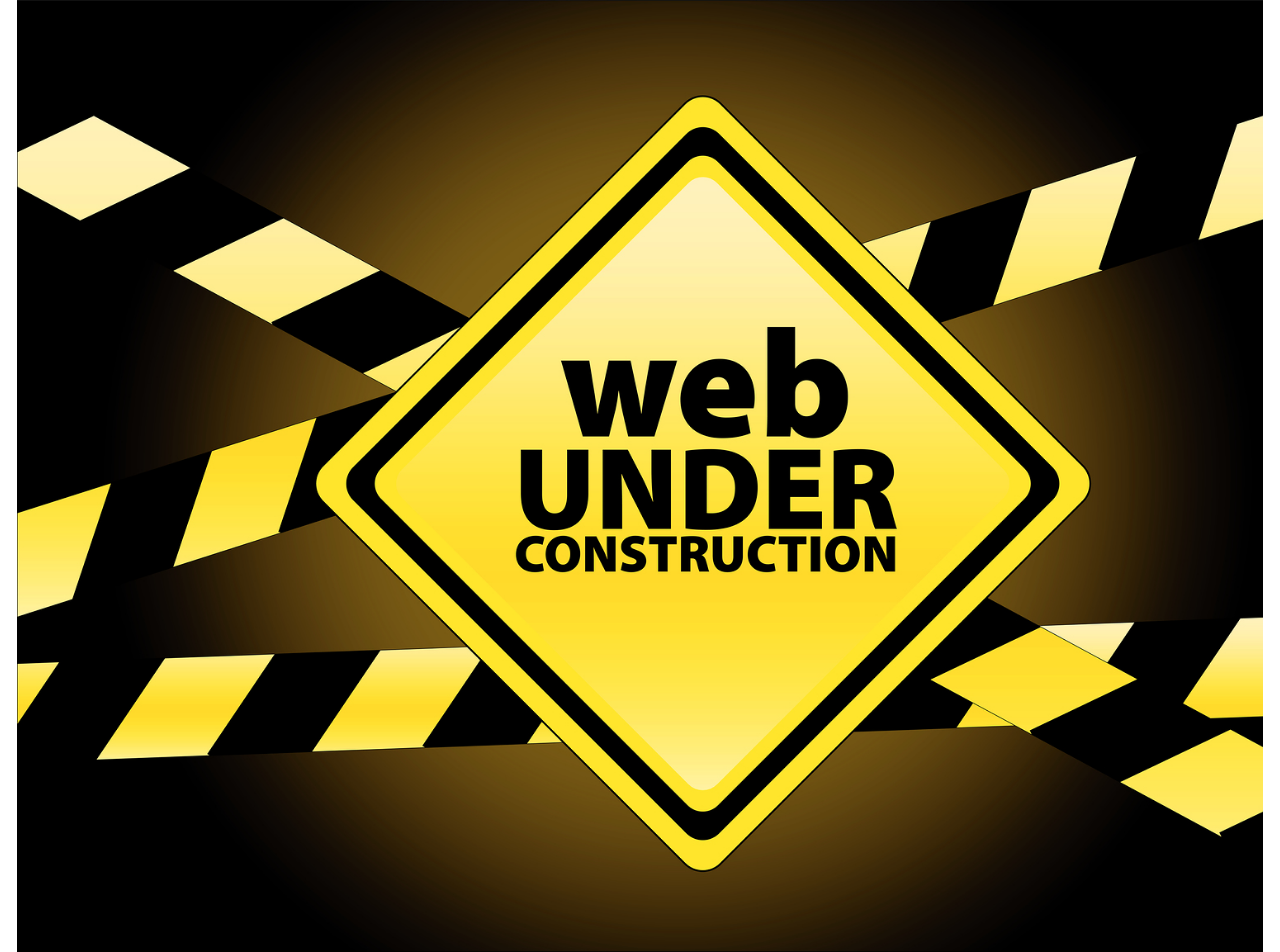
<file: contact.html>
<!DOCTYPE html>
<html lang="en">
<head>
    <meta charset="utf-8">
    <meta name="viewport" content="width=device-width, initial-scale=1">
    <meta name="author" content="DennisIlyaev">
    <title>Contact</title>
    <link rel="stylesheet" type="text/css" href="css/bootstrap.min.css">
    <link rel="stylesheet" type="text/css" href="css/prettyPhoto.css">
    <!--[if lt IE 9]>
      <script src="https://oss.maxcdn.com/html5shiv/3.7.2/html5shiv.min.js"></script>
      <script src="https://oss.maxcdn.com/respond/1.4.2/respond.min.js"></script>
    <![endif]-->

    <script src="https://ajax.googleapis.com/ajax/libs/jquery/1.11.1/jquery.min.js"></script>
    <script src="http://maxcdn.bootstrapcdn.com/bootstrap/3.3.4/js/bootstrap.min.js"></script>
    <style type="text/css">

    html {
    height: 100%;
    width: 100%;
    margin: 0;
    padding: 0;
    display: block;
    
    }


    body {
    font-family: sans-serif ,Georgia, tahoma, Arial;
    font-size: 18px;
    overflow: auto;
    margin: 0;
    padding: 0;
    height: 100%;
    width: 100%;
    display: inline;

    }

    .container {
        background-image: url("images/Web-under-construction.png");
        -webkit-background-size: cover;
        -moz-background-size: cover;
        -o-background-size: cover;
        background-size: cover;
        height: 952px;
        width: 1246px;
        max-width: 1246px;
        
    }


    @import 'prettyPhoto.css';
    
    </style>
    
</head>
<body>

<div class="container">


        
</div> <!-- end container div -->
</body>
</html>
</file>
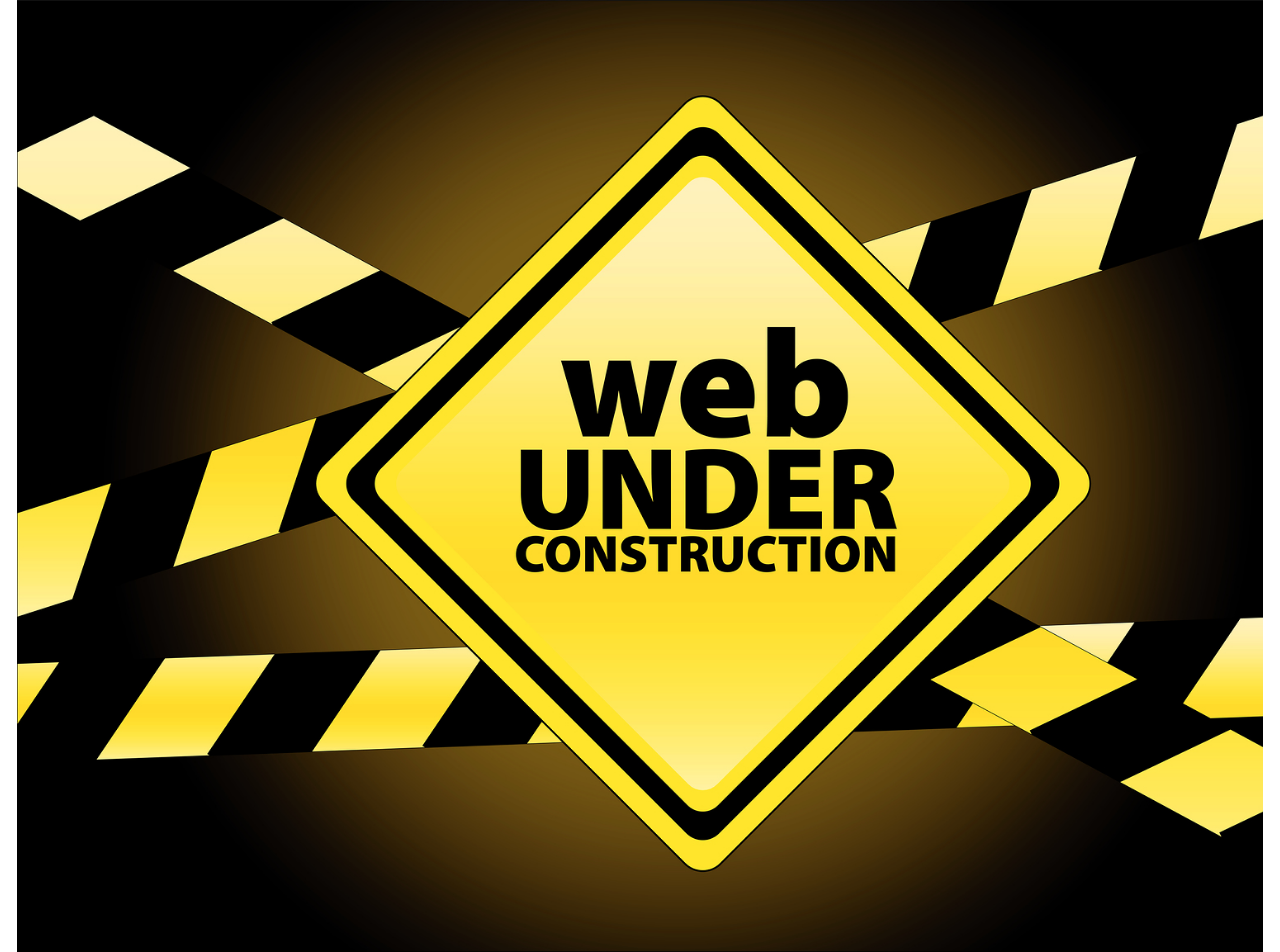
<file: members.html>
<!DOCTYPE html>
<html lang="en">
<head>
    <meta charset="utf-8">
    <meta name="viewport" content="width=device-width, initial-scale=1">
    <meta name="author" content="DennisIlyaev">
    <title>Members</title>
    <link rel="stylesheet" type="text/css" href="css/bootstrap.min.css">
    <link rel="stylesheet" type="text/css" href="css/prettyPhoto.css">
    <!--[if lt IE 9]>
      <script src="https://oss.maxcdn.com/html5shiv/3.7.2/html5shiv.min.js"></script>
      <script src="https://oss.maxcdn.com/respond/1.4.2/respond.min.js"></script>
    <![endif]-->

    <script src="https://ajax.googleapis.com/ajax/libs/jquery/1.11.1/jquery.min.js"></script>
	<script src="http://maxcdn.bootstrapcdn.com/bootstrap/3.3.4/js/bootstrap.min.js"></script>
	<style type="text/css">

	html {
    height: 100%;
    width: 100%;
    margin: 0;
    padding: 0;
    display: block;
    
	}


	body {
    font-family: sans-serif ,Georgia, tahoma, Arial;
    font-size: 18px;
    overflow: auto;
    margin: 0;
    padding: 0;
    height: 100%;
    width: 100%;
    display: inline;

	}

	.container {
        background-image: url("images/Web-under-construction.png");
        -webkit-background-size: cover;
        -moz-background-size: cover;
        -o-background-size: cover;
        background-size: cover;
		height: 952px;
		width: 1246px;
		max-width: 1246px;
		
	}


    @import 'prettyPhoto.css';
	
	</style>
    
</head>
<body>

<div class="container">


		
</div> <!-- end container div -->
</body>
</html>
</file>
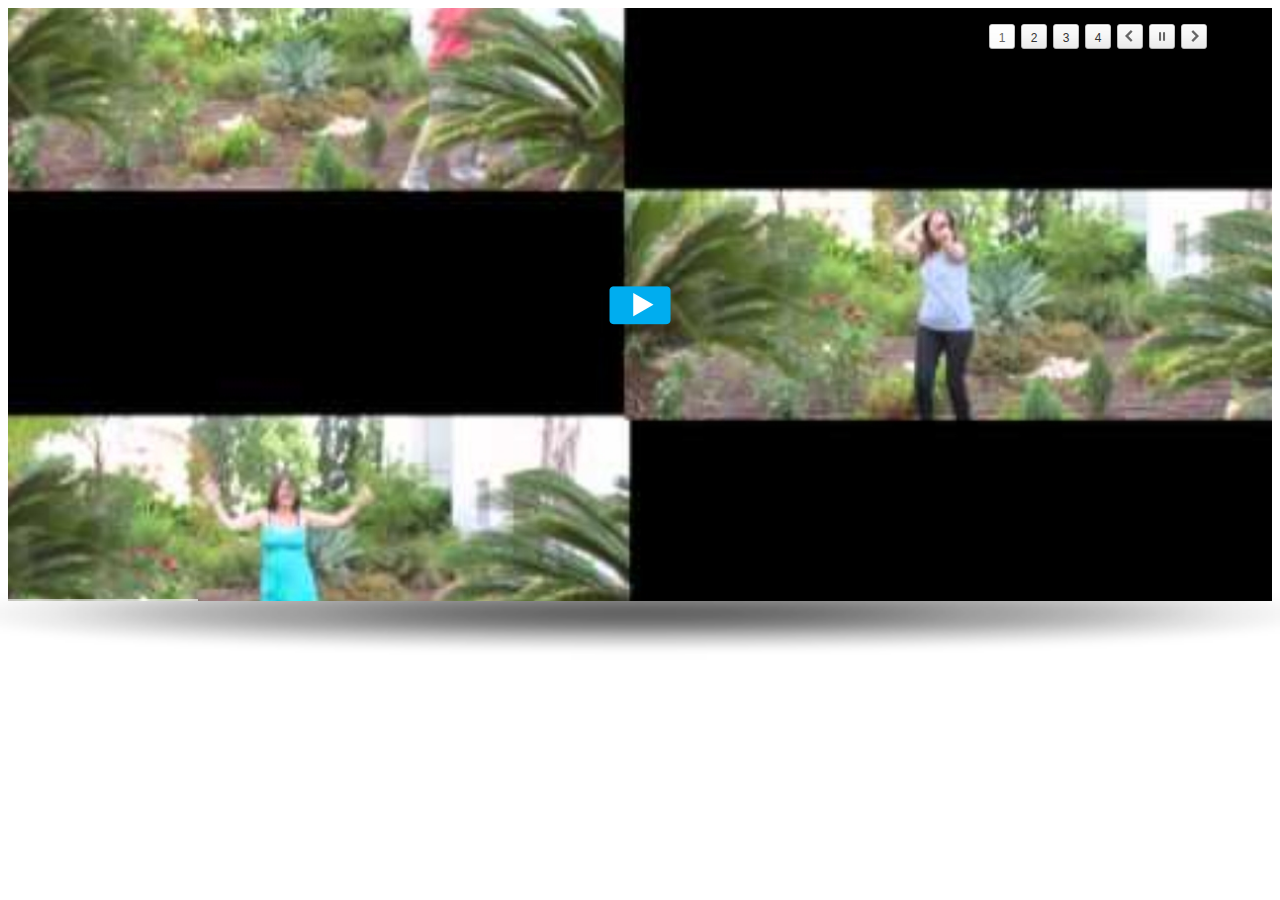
<file: slider/slider.html>
<!DOCTYPE html>
<html>
<head>
    <meta http-equiv="content-type" content="text/html;charset=utf-8"/>
    <title>Amazing Slider</title>
    
    <!-- Insert to your webpage before the </head> -->
    <script src="sliderengine/jquery.js"></script>
    <script src="sliderengine/amazingslider.js"></script>
    <link rel="stylesheet" type="text/css" href="sliderengine/amazingslider-1.css">
    <script src="sliderengine/initslider-1.js"></script>
    <!-- End of head section HTML codes -->
    
</head>
<body>
    
    <!-- Insert to your webpage where you want to display the slider -->
    <div id="amazingslider-wrapper-1" style="display:block;position:relative;max-width:1280px;margin:0px auto 0px;">
        <div id="amazingslider-1" style="display:block;position:relative;margin:0 auto;">
            <ul class="amazingslider-slides" style="display:none;">
                <li><img src="images/8VAMuU4oLV8.jpg" alt="Surprise video" data-description="Video made by Ilyaev family in order to surprise Alona and Dotan in their wedding." />
                <video preload="none" src="http://www.youtube.com/embed/8VAMuU4oLV8?v=8VAMuU4oLV8&list=FLi83wHOYJzGP_wJss8GR6lQ" ></video>
                </li>
                <li><img src="images/O49_lbJxM8k.jpg" alt="Eliat coaster" data-description="Katy and Tom experiencing real fear!" />
                <video preload="none" src="http://www.youtube.com/embed/O49_lbJxM8k?v=O49_lbJxM8k" ></video>
                </li>
                <li><img src="images/f76ruA5tlos.jpg" alt="Mirror on the wall" data-description="A freestyle by Dennis Ilyaev" />
                <video preload="none" src="http://www.youtube.com/embed/f76ruA5tlos?v=f76ruA5tlos" ></video>
                </li>
                <li><img src="images/BLNAOSTD9kM.jpg" alt="Vspot Studio end of the year show" data-description="Choreographed by Dennis Ilyaev" />
                <video preload="none" src="http://www.youtube.com/embed/BLNAOSTD9kM?v=BLNAOSTD9kM" ></video>
                </li>
            </ul>
            <ul class="amazingslider-thumbnails" style="display:none;">
                <li><img src="images/8VAMuU4oLV8-tn.jpg" alt="Surprise video" /></li>
                <li><img src="images/O49_lbJxM8k-tn.jpg" alt="Eliat coaster" /></li>
                <li><img src="images/f76ruA5tlos-tn.jpg" alt="Mirror on the wall" /></li>
                <li><img src="images/BLNAOSTD9kM-tn.jpg" alt="Vspot Studio end of the year show" /></li>
            </ul>
        </div>
    </div>
    <!-- End of body section HTML codes -->
    
</body>
</html>
</file>
<file: css/prettyPhoto.css>
/* ------------------------------------------------------------------------
	This you can edit.
------------------------------------------------------------------------- */

	/* ----------------------------------
		Default Theme
	----------------------------------- */

	div.pp_default .pp_top,
	div.pp_default .pp_top .pp_middle,
	div.pp_default .pp_top .pp_left,
	div.pp_default .pp_top .pp_right,
	div.pp_default .pp_bottom,
	div.pp_default .pp_bottom .pp_left,
	div.pp_default .pp_bottom .pp_middle,
	div.pp_default .pp_bottom .pp_right { height: 13px; }
	
	div.pp_default .pp_top .pp_left { background: url(../images/prettyPhoto/default/sprite.png) -78px -93px no-repeat; } /* Top left corner */
	div.pp_default .pp_top .pp_middle { background: url(../images/prettyPhoto/default/sprite_x.png) top left repeat-x; } /* Top pattern/color */
	div.pp_default .pp_top .pp_right { background: url(../images/prettyPhoto/default/sprite.png) -112px -93px no-repeat; } /* Top right corner */
	
	div.pp_default .pp_content .ppt { color: #f8f8f8; }
	div.pp_default .pp_content_container .pp_left { background: url(../images/prettyPhoto/default/sprite_y.png) -7px 0 repeat-y; padding-left: 13px; }
	div.pp_default .pp_content_container .pp_right { background: url(../images/prettyPhoto/default/sprite_y.png) top right repeat-y; padding-right: 13px; }
	div.pp_default .pp_content { background-color: #fff; } /* Content background */
	div.pp_default .pp_next:hover { background: url(../images/prettyPhoto/default/sprite_next.png) center right  no-repeat; cursor: pointer; } /* Next button */
	div.pp_default .pp_previous:hover { background: url(../images/prettyPhoto/default/sprite_prev.png) center left no-repeat; cursor: pointer; } /* Previous button */
	div.pp_default .pp_expand { background: url(../images/prettyPhoto/default/sprite.png) 0 -29px no-repeat; cursor: pointer; width: 28px; height: 28px; } /* Expand button */
	div.pp_default .pp_expand:hover { background: url(../images/prettyPhoto/default/sprite.png) 0 -56px no-repeat; cursor: pointer; } /* Expand button hover */
	div.pp_default .pp_contract { background: url(../images/prettyPhoto/default/sprite.png) 0 -84px no-repeat; cursor: pointer; width: 28px; height: 28px; } /* Contract button */
	div.pp_default .pp_contract:hover { background: url(../images/prettyPhoto/default/sprite.png) 0 -113px no-repeat; cursor: pointer; } /* Contract button hover */
	div.pp_default .pp_close { width: 30px; height: 30px; background: url(../images/prettyPhoto/default/sprite.png) 2px 1px no-repeat; cursor: pointer; } /* Close button */
	div.pp_default #pp_full_res .pp_inline { color: #000; } 
	div.pp_default .pp_gallery ul li a { background: url(../images/prettyPhoto/default/default_thumb.png) center center #f8f8f8; border:1px solid #aaa; }
	div.pp_default .pp_gallery ul li a:hover,
	div.pp_default .pp_gallery ul li.selected a { border-color: #fff; }
	div.pp_default .pp_social { margin-top: 7px; }

	div.pp_default .pp_gallery a.pp_arrow_previous,
	div.pp_default .pp_gallery a.pp_arrow_next { position: static; left: auto; }
	div.pp_default .pp_nav .pp_play,
	div.pp_default .pp_nav .pp_pause { background: url(../images/prettyPhoto/default/sprite.png) -51px 1px no-repeat; height:30px; width:30px; }
	div.pp_default .pp_nav .pp_pause { background-position: -51px -29px; }
	div.pp_default .pp_details { position: relative; }
	div.pp_default a.pp_arrow_previous,
	div.pp_default a.pp_arrow_next { background: url(../images/prettyPhoto/default/sprite.png) -31px -3px no-repeat; height: 20px; margin: 4px 0 0 0; width: 20px; }
	div.pp_default a.pp_arrow_next { left: 52px; background-position: -82px -3px; } /* The next arrow in the bottom nav */
	div.pp_default .pp_content_container .pp_details { margin-top: 5px; }
	div.pp_default .pp_nav { clear: none; height: 30px; width: 110px; position: relative; }
	div.pp_default .pp_nav .currentTextHolder{ font-family: Georgia; font-style: italic; color:#999; font-size: 11px; left: 75px; line-height: 25px; margin: 0; padding: 0 0 0 10px; position: absolute; top: 2px; }
	
	div.pp_default .pp_close:hover, div.pp_default .pp_nav .pp_play:hover, div.pp_default .pp_nav .pp_pause:hover, div.pp_default .pp_arrow_next:hover, div.pp_default .pp_arrow_previous:hover { opacity:0.7; }

	div.pp_default .pp_description{ font-size: 11px; font-weight: bold; line-height: 14px; margin: 5px 50px 5px 0; }

	div.pp_default .pp_bottom .pp_left { background: url(../images/prettyPhoto/default/sprite.png) -78px -127px no-repeat; } /* Bottom left corner */
	div.pp_default .pp_bottom .pp_middle { background: url(../images/prettyPhoto/default/sprite_x.png) bottom left repeat-x; } /* Bottom pattern/color */
	div.pp_default .pp_bottom .pp_right { background: url(../images/prettyPhoto/default/sprite.png) -112px -127px no-repeat; } /* Bottom right corner */

	div.pp_default .pp_loaderIcon { background: url(../images/prettyPhoto/default/loader.gif) center center no-repeat; } /* Loader icon */

	
	/* ----------------------------------
		Light Rounded Theme
	----------------------------------- */


	div.light_rounded .pp_top .pp_left { background: url(../images/prettyPhoto/light_rounded/sprite.png) -88px -53px no-repeat; } /* Top left corner */
	div.light_rounded .pp_top .pp_middle { background: #fff; } /* Top pattern/color */
	div.light_rounded .pp_top .pp_right { background: url(../images/prettyPhoto/light_rounded/sprite.png) -110px -53px no-repeat; } /* Top right corner */
	
	div.light_rounded .pp_content .ppt { color: #000; }
	div.light_rounded .pp_content_container .pp_left,
	div.light_rounded .pp_content_container .pp_right { background: #fff; }
	div.light_rounded .pp_content { background-color: #fff; } /* Content background */
	div.light_rounded .pp_next:hover { background: url(../images/prettyPhoto/light_rounded/btnNext.png) center right  no-repeat; cursor: pointer; } /* Next button */
	div.light_rounded .pp_previous:hover { background: url(../images/prettyPhoto/light_rounded/btnPrevious.png) center left no-repeat; cursor: pointer; } /* Previous button */
	div.light_rounded .pp_expand { background: url(../images/prettyPhoto/light_rounded/sprite.png) -31px -26px no-repeat; cursor: pointer; } /* Expand button */
	div.light_rounded .pp_expand:hover { background: url(../images/prettyPhoto/light_rounded/sprite.png) -31px -47px no-repeat; cursor: pointer; } /* Expand button hover */
	div.light_rounded .pp_contract { background: url(../images/prettyPhoto/light_rounded/sprite.png) 0 -26px no-repeat; cursor: pointer; } /* Contract button */
	div.light_rounded .pp_contract:hover { background: url(../images/prettyPhoto/light_rounded/sprite.png) 0 -47px no-repeat; cursor: pointer; } /* Contract button hover */
	div.light_rounded .pp_close { width: 75px; height: 22px; background: url(../images/prettyPhoto/light_rounded/sprite.png) -1px -1px no-repeat; cursor: pointer; } /* Close button */
	div.light_rounded .pp_details { position: relative; }
	div.light_rounded .pp_description { margin-right: 85px; }
	div.light_rounded #pp_full_res .pp_inline { color: #000; } 
	div.light_rounded .pp_gallery a.pp_arrow_previous,
	div.light_rounded .pp_gallery a.pp_arrow_next { margin-top: 12px !important; }
	div.light_rounded .pp_nav .pp_play { background: url(../images/prettyPhoto/light_rounded/sprite.png) -1px -100px no-repeat; height: 15px; width: 14px; }
	div.light_rounded .pp_nav .pp_pause { background: url(../images/prettyPhoto/light_rounded/sprite.png) -24px -100px no-repeat; height: 15px; width: 14px; }

	div.light_rounded .pp_arrow_previous { background: url(../images/prettyPhoto/light_rounded/sprite.png) 0 -71px no-repeat; } /* The previous arrow in the bottom nav */
		div.light_rounded .pp_arrow_previous.disabled { background-position: 0 -87px; cursor: default; }
	div.light_rounded .pp_arrow_next { background: url(../images/prettyPhoto/light_rounded/sprite.png) -22px -71px no-repeat; } /* The next arrow in the bottom nav */
		div.light_rounded .pp_arrow_next.disabled { background-position: -22px -87px; cursor: default; }

	div.light_rounded .pp_bottom .pp_left { background: url(../images/prettyPhoto/light_rounded/sprite.png) -88px -80px no-repeat; } /* Bottom left corner */
	div.light_rounded .pp_bottom .pp_middle { background: #fff; } /* Bottom pattern/color */
	div.light_rounded .pp_bottom .pp_right { background: url(../images/prettyPhoto/light_rounded/sprite.png) -110px -80px no-repeat; } /* Bottom right corner */

	div.light_rounded .pp_loaderIcon { background: url(../images/prettyPhoto/light_rounded/loader.gif) center center no-repeat; } /* Loader icon */
	
	/* ----------------------------------
		Dark Rounded Theme
	----------------------------------- */
	
	div.dark_rounded .pp_top .pp_left { background: url(../images/prettyPhoto/dark_rounded/sprite.png) -88px -53px no-repeat; } /* Top left corner */
	div.dark_rounded .pp_top .pp_middle { background: url(../images/prettyPhoto/dark_rounded/contentPattern.png) top left repeat; } /* Top pattern/color */
	div.dark_rounded .pp_top .pp_right { background: url(../images/prettyPhoto/dark_rounded/sprite.png) -110px -53px no-repeat; } /* Top right corner */
	
	div.dark_rounded .pp_content_container .pp_left { background: url(../images/prettyPhoto/dark_rounded/contentPattern.png) top left repeat-y; } /* Left Content background */
	div.dark_rounded .pp_content_container .pp_right { background: url(../images/prettyPhoto/dark_rounded/contentPattern.png) top right repeat-y; } /* Right Content background */
	div.dark_rounded .pp_content { background: url(../images/prettyPhoto/dark_rounded/contentPattern.png) top left repeat; } /* Content background */
	div.dark_rounded .pp_next:hover { background: url(../images/prettyPhoto/dark_rounded/btnNext.png) center right  no-repeat; cursor: pointer; } /* Next button */
	div.dark_rounded .pp_previous:hover { background: url(../images/prettyPhoto/dark_rounded/btnPrevious.png) center left no-repeat; cursor: pointer; } /* Previous button */
	div.dark_rounded .pp_expand { background: url(../images/prettyPhoto/dark_rounded/sprite.png) -31px -26px no-repeat; cursor: pointer; } /* Expand button */
	div.dark_rounded .pp_expand:hover { background: url(../images/prettyPhoto/dark_rounded/sprite.png) -31px -47px no-repeat; cursor: pointer; } /* Expand button hover */
	div.dark_rounded .pp_contract { background: url(../images/prettyPhoto/dark_rounded/sprite.png) 0 -26px no-repeat; cursor: pointer; } /* Contract button */
	div.dark_rounded .pp_contract:hover { background: url(../images/prettyPhoto/dark_rounded/sprite.png) 0 -47px no-repeat; cursor: pointer; } /* Contract button hover */
	div.dark_rounded .pp_close { width: 75px; height: 22px; background: url(../images/prettyPhoto/dark_rounded/sprite.png) -1px -1px no-repeat; cursor: pointer; } /* Close button */
	div.dark_rounded .pp_details { position: relative; }
	div.dark_rounded .pp_description { margin-right: 85px; }
	div.dark_rounded .currentTextHolder { color: #c4c4c4; }
	div.dark_rounded .pp_description { color: #fff; }
	div.dark_rounded #pp_full_res .pp_inline { color: #fff; }
	div.dark_rounded .pp_gallery a.pp_arrow_previous,
	div.dark_rounded .pp_gallery a.pp_arrow_next { margin-top: 12px !important; }
	div.dark_rounded .pp_nav .pp_play { background: url(../images/prettyPhoto/dark_rounded/sprite.png) -1px -100px no-repeat; height: 15px; width: 14px; }
	div.dark_rounded .pp_nav .pp_pause { background: url(../images/prettyPhoto/dark_rounded/sprite.png) -24px -100px no-repeat; height: 15px; width: 14px; }

	div.dark_rounded .pp_arrow_previous { background: url(../images/prettyPhoto/dark_rounded/sprite.png) 0 -71px no-repeat; } /* The previous arrow in the bottom nav */
		div.dark_rounded .pp_arrow_previous.disabled { background-position: 0 -87px; cursor: default; }
	div.dark_rounded .pp_arrow_next { background: url(../images/prettyPhoto/dark_rounded/sprite.png) -22px -71px no-repeat; } /* The next arrow in the bottom nav */
		div.dark_rounded .pp_arrow_next.disabled { background-position: -22px -87px; cursor: default; }

	div.dark_rounded .pp_bottom .pp_left { background: url(../images/prettyPhoto/dark_rounded/sprite.png) -88px -80px no-repeat; } /* Bottom left corner */
	div.dark_rounded .pp_bottom .pp_middle { background: url(../images/prettyPhoto/dark_rounded/contentPattern.png) top left repeat; } /* Bottom pattern/color */
	div.dark_rounded .pp_bottom .pp_right { background: url(../images/prettyPhoto/dark_rounded/sprite.png) -110px -80px no-repeat; } /* Bottom right corner */

	div.dark_rounded .pp_loaderIcon { background: url(../images/prettyPhoto/dark_rounded/loader.gif) center center no-repeat; } /* Loader icon */
	
	
	/* ----------------------------------
		Dark Square Theme
	----------------------------------- */
	
	div.dark_square .pp_left ,
	div.dark_square .pp_middle,
	div.dark_square .pp_right,
	div.dark_square .pp_content { background: #000; }
	
	div.dark_square .currentTextHolder { color: #c4c4c4; }
	div.dark_square .pp_description { color: #fff; }
	div.dark_square .pp_loaderIcon { background: url(../images/prettyPhoto/dark_square/loader.gif) center center no-repeat; } /* Loader icon */
	
	div.dark_square .pp_expand { background: url(../images/prettyPhoto/dark_square/sprite.png) -31px -26px no-repeat; cursor: pointer; } /* Expand button */
	div.dark_square .pp_expand:hover { background: url(../images/prettyPhoto/dark_square/sprite.png) -31px -47px no-repeat; cursor: pointer; } /* Expand button hover */
	div.dark_square .pp_contract { background: url(../images/prettyPhoto/dark_square/sprite.png) 0 -26px no-repeat; cursor: pointer; } /* Contract button */
	div.dark_square .pp_contract:hover { background: url(../images/prettyPhoto/dark_square/sprite.png) 0 -47px no-repeat; cursor: pointer; } /* Contract button hover */
	div.dark_square .pp_close { width: 75px; height: 22px; background: url(../images/prettyPhoto/dark_square/sprite.png) -1px -1px no-repeat; cursor: pointer; } /* Close button */
	div.dark_square .pp_details { position: relative; }
	div.dark_square .pp_description { margin: 0 85px 0 0; }
	div.dark_square #pp_full_res .pp_inline { color: #fff; }
	div.dark_square .pp_gallery a.pp_arrow_previous,
	div.dark_square .pp_gallery a.pp_arrow_next { margin-top: 12px !important; }
	div.dark_square .pp_nav { clear: none; }
	div.dark_square .pp_nav .pp_play { background: url(../images/prettyPhoto/dark_square/sprite.png) -1px -100px no-repeat; height: 15px; width: 14px; }
	div.dark_square .pp_nav .pp_pause { background: url(../images/prettyPhoto/dark_square/sprite.png) -24px -100px no-repeat; height: 15px; width: 14px; }
	
	div.dark_square .pp_arrow_previous { background: url(../images/prettyPhoto/dark_square/sprite.png) 0 -71px no-repeat; } /* The previous arrow in the bottom nav */
		div.dark_square .pp_arrow_previous.disabled { background-position: 0 -87px; cursor: default; }
	div.dark_square .pp_arrow_next { background: url(../images/prettyPhoto/dark_square/sprite.png) -22px -71px no-repeat; } /* The next arrow in the bottom nav */
		div.dark_square .pp_arrow_next.disabled { background-position: -22px -87px; cursor: default; }
	
	div.dark_square .pp_next:hover { background: url(../images/prettyPhoto/dark_square/btnNext.png) center right  no-repeat; cursor: pointer; } /* Next button */
	div.dark_square .pp_previous:hover { background: url(../images/prettyPhoto/dark_square/btnPrevious.png) center left no-repeat; cursor: pointer; } /* Previous button */


	/* ----------------------------------
		Light Square Theme
	----------------------------------- */
	
	div.light_square .pp_left ,
	div.light_square .pp_middle,
	div.light_square .pp_right,
	div.light_square .pp_content { background: #fff; }
	
	div.light_square .pp_content .ppt { color: #000; }
	div.light_square .pp_expand { background: url(../images/prettyPhoto/light_square/sprite.png) -31px -26px no-repeat; cursor: pointer; } /* Expand button */
	div.light_square .pp_expand:hover { background: url(../images/prettyPhoto/light_square/sprite.png) -31px -47px no-repeat; cursor: pointer; } /* Expand button hover */
	div.light_square .pp_contract { background: url(../images/prettyPhoto/light_square/sprite.png) 0 -26px no-repeat; cursor: pointer; } /* Contract button */
	div.light_square .pp_contract:hover { background: url(../images/prettyPhoto/light_square/sprite.png) 0 -47px no-repeat; cursor: pointer; } /* Contract button hover */
	div.light_square .pp_close { width: 75px; height: 22px; background: url(../images/prettyPhoto/light_square/sprite.png) -1px -1px no-repeat; cursor: pointer; } /* Close button */
	div.light_square .pp_details { position: relative; }
	div.light_square .pp_description { margin-right: 85px; }
	div.light_square #pp_full_res .pp_inline { color: #000; }
	div.light_square .pp_gallery a.pp_arrow_previous,
	div.light_square .pp_gallery a.pp_arrow_next { margin-top: 12px !important; }
	div.light_square .pp_nav .pp_play { background: url(../images/prettyPhoto/light_square/sprite.png) -1px -100px no-repeat; height: 15px; width: 14px; }
	div.light_square .pp_nav .pp_pause { background: url(../images/prettyPhoto/light_square/sprite.png) -24px -100px no-repeat; height: 15px; width: 14px; }
	
	div.light_square .pp_arrow_previous { background: url(../images/prettyPhoto/light_square/sprite.png) 0 -71px no-repeat; } /* The previous arrow in the bottom nav */
		div.light_square .pp_arrow_previous.disabled { background-position: 0 -87px; cursor: default; }
	div.light_square .pp_arrow_next { background: url(../images/prettyPhoto/light_square/sprite.png) -22px -71px no-repeat; } /* The next arrow in the bottom nav */
		div.light_square .pp_arrow_next.disabled { background-position: -22px -87px; cursor: default; }
	
	div.light_square .pp_next:hover { background: url(../images/prettyPhoto/light_square/btnNext.png) center right  no-repeat; cursor: pointer; } /* Next button */
	div.light_square .pp_previous:hover { background: url(../images/prettyPhoto/light_square/btnPrevious.png) center left no-repeat; cursor: pointer; } /* Previous button */
	
	div.light_square .pp_loaderIcon { background: url(../images/prettyPhoto/light_rounded/loader.gif) center center no-repeat; } /* Loader icon */


	/* ----------------------------------
		Facebook style Theme
	----------------------------------- */
	
	div.facebook .pp_top .pp_left { background: url(../images/prettyPhoto/facebook/sprite.png) -88px -53px no-repeat; } /* Top left corner */
	div.facebook .pp_top .pp_middle { background: url(../images/prettyPhoto/facebook/contentPatternTop.png) top left repeat-x; } /* Top pattern/color */
	div.facebook .pp_top .pp_right { background: url(../images/prettyPhoto/facebook/sprite.png) -110px -53px no-repeat; } /* Top right corner */
	
	div.facebook .pp_content .ppt { color: #000; }
	div.facebook .pp_content_container .pp_left { background: url(../images/prettyPhoto/facebook/contentPatternLeft.png) top left repeat-y; } /* Content background */
	div.facebook .pp_content_container .pp_right { background: url(../images/prettyPhoto/facebook/contentPatternRight.png) top right repeat-y; } /* Content background */
	div.facebook .pp_content { background: #fff; } /* Content background */
	div.facebook .pp_expand { background: url(../images/prettyPhoto/facebook/sprite.png) -31px -26px no-repeat; cursor: pointer; } /* Expand button */
	div.facebook .pp_expand:hover { background: url(../images/prettyPhoto/facebook/sprite.png) -31px -47px no-repeat; cursor: pointer; } /* Expand button hover */
	div.facebook .pp_contract { background: url(../images/prettyPhoto/facebook/sprite.png) 0 -26px no-repeat; cursor: pointer; } /* Contract button */
	div.facebook .pp_contract:hover { background: url(../images/prettyPhoto/facebook/sprite.png) 0 -47px no-repeat; cursor: pointer; } /* Contract button hover */
	div.facebook .pp_close { width: 22px; height: 22px; background: url(../images/prettyPhoto/facebook/sprite.png) -1px -1px no-repeat; cursor: pointer; } /* Close button */
	div.facebook .pp_details { position: relative; }
	div.facebook .pp_description { margin: 0 37px 0 0; }
	div.facebook #pp_full_res .pp_inline { color: #000; } 
	div.facebook .pp_loaderIcon { background: url(../images/prettyPhoto/facebook/loader.gif) center center no-repeat; } /* Loader icon */
	
	div.facebook .pp_arrow_previous { background: url(../images/prettyPhoto/facebook/sprite.png) 0 -71px no-repeat; height: 22px; margin-top: 0; width: 22px; } /* The previous arrow in the bottom nav */
		div.facebook .pp_arrow_previous.disabled { background-position: 0 -96px; cursor: default; }
	div.facebook .pp_arrow_next { background: url(../images/prettyPhoto/facebook/sprite.png) -32px -71px no-repeat; height: 22px; margin-top: 0; width: 22px; } /* The next arrow in the bottom nav */
		div.facebook .pp_arrow_next.disabled { background-position: -32px -96px; cursor: default; }
	div.facebook .pp_nav { margin-top: 0; }
	div.facebook .pp_nav p { font-size: 15px; padding: 0 3px 0 4px; }
	div.facebook .pp_nav .pp_play { background: url(../images/prettyPhoto/facebook/sprite.png) -1px -123px no-repeat; height: 22px; width: 22px; }
	div.facebook .pp_nav .pp_pause { background: url(../images/prettyPhoto/facebook/sprite.png) -32px -123px no-repeat; height: 22px; width: 22px; }
	
	div.facebook .pp_next:hover { background: url(../images/prettyPhoto/facebook/btnNext.png) center right no-repeat; cursor: pointer; } /* Next button */
	div.facebook .pp_previous:hover { background: url(../images/prettyPhoto/facebook/btnPrevious.png) center left no-repeat; cursor: pointer; } /* Previous button */
	
	div.facebook .pp_bottom .pp_left { background: url(../images/prettyPhoto/facebook/sprite.png) -88px -80px no-repeat; } /* Bottom left corner */
	div.facebook .pp_bottom .pp_middle { background: url(../images/prettyPhoto/facebook/contentPatternBottom.png) top left repeat-x; } /* Bottom pattern/color */
	div.facebook .pp_bottom .pp_right { background: url(../images/prettyPhoto/facebook/sprite.png) -110px -80px no-repeat; } /* Bottom right corner */


/* ------------------------------------------------------------------------
	DO NOT CHANGE
------------------------------------------------------------------------- */

	div.pp_pic_holder a:focus { outline:none; }

	div.pp_overlay {
		background: #000;
		display: none;
		left: 0;
		position: absolute;
		top: 0;
		width: 100%;
		z-index: 9500;
	}
	
	div.pp_pic_holder {
		display: none;
		position: absolute;
		width: 100px;
		z-index: 10000;
	}

		
		.pp_top {
			height: 20px;
			position: relative;
		}
			* html .pp_top { padding: 0 20px; }
		
			.pp_top .pp_left {
				height: 20px;
				left: 0;
				position: absolute;
				width: 20px;
			}
			.pp_top .pp_middle {
				height: 20px;
				left: 20px;
				position: absolute;
				right: 20px;
			}
				* html .pp_top .pp_middle {
					left: 0;
					position: static;
				}
			
			.pp_top .pp_right {
				height: 20px;
				left: auto;
				position: absolute;
				right: 0;
				top: 0;
				width: 20px;
			}
		
		.pp_content { height: 40px; min-width: 40px; }
		* html .pp_content { width: 40px; }
		
		.pp_fade { display: none; }
		
		.pp_content_container {
			position: relative;
			text-align: left;
			width: 100%;
		}
		
			.pp_content_container .pp_left { padding-left: 20px; }
			.pp_content_container .pp_right { padding-right: 20px; }
		
			.pp_content_container .pp_details {
				float: left;
				margin: 10px 0 2px 0;
			}
				.pp_description {
					display: none;
					margin: 0;
				}
				
				.pp_social { float: left; margin: 0; }
				.pp_social .facebook { float: left; margin-left: 5px; width: 55px; overflow: hidden; }
				.pp_social .twitter { float: left; }
				
				.pp_nav {
					clear: right;
					float: left;
					margin: 3px 10px 0 0;
				}
				
					.pp_nav p {
						float: left;
						margin: 2px 4px;
						white-space: nowrap;
					}
					
					.pp_nav .pp_play,
					.pp_nav .pp_pause {
						float: left;
						margin-right: 4px;
						text-indent: -10000px;
					}
				
					a.pp_arrow_previous,
					a.pp_arrow_next {
						display: block;
						float: left;
						height: 15px;
						margin-top: 3px;
						overflow: hidden;
						text-indent: -10000px;
						width: 14px;
					}
		
		.pp_hoverContainer {
			position: absolute;
			top: 0;
			width: 100%;
			z-index: 2000;
		}
		
		.pp_gallery {
			display: none;
			left: 50%;
			margin-top: -50px;
			position: absolute;
			z-index: 10000;
		}
		
			.pp_gallery div {
				float: left;
				overflow: hidden;
				position: relative;
			}
			
			.pp_gallery ul {
				float: left;
				height: 35px;
				margin: 0 0 0 5px;
				padding: 0;
				position: relative;
				white-space: nowrap;
			}
			
			.pp_gallery ul a {
				border: 1px #000 solid;
				border: 1px rgba(0,0,0,0.5) solid;
				display: block;
				float: left;
				height: 33px;
				overflow: hidden;
			}
			
			.pp_gallery ul a:hover,
			.pp_gallery li.selected a { border-color: #fff; }
			
			.pp_gallery ul a img { border: 0; }
			
			.pp_gallery li {
				display: block;
				float: left;
				margin: 0 5px 0 0;
				padding: 0;
			}
			
			.pp_gallery li.default a {
				background: url(../images/prettyPhoto/facebook/default_thumbnail.gif) 0 0 no-repeat;
				display: block;
				height: 33px;
				width: 50px;
			}
			
			.pp_gallery li.default a img { display: none; }
			
			.pp_gallery .pp_arrow_previous,
			.pp_gallery .pp_arrow_next {
				margin-top: 7px !important;
			}
		
		a.pp_next {
			background: url(../images/prettyPhoto/light_rounded/btnNext.png) 10000px 10000px no-repeat;
			display: block;
			float: right;
			height: 100%;
			text-indent: -10000px;
			width: 49%;
		}
			
		a.pp_previous {
			background: url(../images/prettyPhoto/light_rounded/btnNext.png) 10000px 10000px no-repeat;
			display: block;
			float: left;
			height: 100%;
			text-indent: -10000px;
			width: 49%;
		}
		
		a.pp_expand,
		a.pp_contract {
			cursor: pointer;
			display: none;
			height: 20px;	
			position: absolute;
			right: 30px;
			text-indent: -10000px;
			top: 10px;
			width: 20px;
			z-index: 20000;
		}
			
		a.pp_close {
			position: absolute; right: 0; top: 0; 
			display: block;
			line-height:22px;
			text-indent: -10000px;
		}
		
		.pp_bottom {
			height: 20px;
			position: relative;
		}
			* html .pp_bottom { padding: 0 20px; }
			
			.pp_bottom .pp_left {
				height: 20px;
				left: 0;
				position: absolute;
				width: 20px;
			}
			.pp_bottom .pp_middle {
				height: 20px;
				left: 20px;
				position: absolute;
				right: 20px;
			}
				* html .pp_bottom .pp_middle {
					left: 0;
					position: static;
				}
				
			.pp_bottom .pp_right {
				height: 20px;
				left: auto;
				position: absolute;
				right: 0;
				top: 0;
				width: 20px;
			}
		
		.pp_loaderIcon {
			display: block;
			height: 24px;
			left: 50%;
			margin: -12px 0 0 -12px;
			position: absolute;
			top: 50%;
			width: 24px;
		}
		
		#pp_full_res {
			line-height: 1 !important;
		}
		
			#pp_full_res .pp_inline {
				text-align: left;
			}
			
				#pp_full_res .pp_inline p { margin: 0 0 15px 0; }
	
		div.ppt {
			color: #fff;
			display: none;
			font-size: 17px;
			margin: 0 0 5px 15px;
			z-index: 9999;
		}
</file>
<file: slider/sliderengine/amazingslider-1.css>
/* blue button large */
.as-btn-blue-large {
  	display: inline-block;
  	border: none;
  	-webkit-box-sizing: border-box;
  	-moz-box-sizing: border-box;
  	box-sizing: border-box;
  	margin: 0;
  	background: #009cde;
  	font-family: "Lucida Sans Unicode","Lucida Grande",sans-serif,Arial;
  	color: #fff;
  	cursor: pointer;
  	text-align: center;
  	text-decoration: none;
  	text-shadow: none;
  	text-transform: none;
  	white-space: nowrap;
  	-webkit-font-smoothing: antialiased;
	padding: 10px 16px;
	font-size: 24px;
	font-weight: 300;
  	-webkit-border-radius: 4px;
  	-moz-border-radius: 4px;
  	border-radius: 4px;
}

.as-btn-blue-large:hover {
  	color: #fff;
  	background: #0285d2;
}

.as-btn-blue-large:focus {
  	outline: 0;
}

/* blue button medium */
.as-btn-blue-medium {
  	display: inline-block;
  	border: none;
  	-webkit-box-sizing: border-box;
  	-moz-box-sizing: border-box;
  	box-sizing: border-box;
  	margin: 0;
  	background: #009cde;
  	font-family: "Lucida Sans Unicode","Lucida Grande",sans-serif,Arial;
  	color: #fff;
  	cursor: pointer;
  	text-align: center;
  	text-decoration: none;
  	text-shadow: none;
  	text-transform: none;
  	white-space: nowrap;
  	-webkit-font-smoothing: antialiased;
	padding: 6px 12px;
	font-size: 14px;
	font-weight: normal;
  	-webkit-border-radius: 2px;
  	-moz-border-radius: 2px;
  	border-radius: 2px;
}

.as-btn-blue-medium:hover {
  	color: #fff;
  	background: #0285d2;
}

.as-btn-blue-medium:focus {
  	outline: 0;
}

/* blue button small */
.as-btn-blue-small {
  	display: inline-block;
  	border: none;
  	-webkit-box-sizing: border-box;
  	-moz-box-sizing: border-box;
  	box-sizing: border-box;
  	margin: 0;
  	background: #009cde;
  	font-family: "Lucida Sans Unicode","Lucida Grande",sans-serif,Arial;
  	color: #fff;
  	cursor: pointer;
  	text-align: center;
  	text-decoration: none;
  	text-shadow: none;
  	text-transform: none;
  	white-space: nowrap;
  	-webkit-font-smoothing: antialiased;
	padding: 5px 10px;
	font-size: 12px;
	font-weight: normal;
  	-webkit-border-radius: 0px;
  	-moz-border-radius: 0px;
  	border-radius: 0px;
}

.as-btn-blue-small:hover {
  	color: #fff;
  	background: #0285d2;
}

.as-btn-blue-small:focus {
  	outline: 0;
}

/* blue border large */
.as-btn-blueborder-large {
  	display: inline-block;
  	border: 2px solid #009cde;
  	-webkit-box-sizing: border-box;
  	-moz-box-sizing: border-box;
  	box-sizing: border-box;
  	margin: 0;
  	background: transparent;
  	font-family: "Lucida Sans Unicode","Lucida Grande",sans-serif,Arial;
  	color: #009cde;
  	cursor: pointer;
  	text-align: center;
  	text-decoration: none;
  	text-shadow: none;
  	text-transform: none;
  	vertical-align: baseline;
  	white-space: nowrap;
  	-webkit-font-smoothing: antialiased;
	padding: 10px 16px;
	font-size: 24px;
	font-weight: 300;
  	-webkit-border-radius: 4px;
  	-moz-border-radius: 4px;
  	border-radius: 4px;
}

.as-btn-blueborder-large:hover {
  	color: #fff;
  	background: #009cde;
}

.as-btn-blueborder-large:focus {
  	outline: 0;
}

/* blue border medium */
.as-btn-blueborder-medium {
  	display: inline-block;
  	border: 2px solid #009cde;
  	-webkit-box-sizing: border-box;
  	-moz-box-sizing: border-box;
  	box-sizing: border-box;
  	margin: 0;
  	background: transparent;
  	font-family: "Lucida Sans Unicode","Lucida Grande",sans-serif,Arial;
  	color: #009cde;
  	cursor: pointer;
  	text-align: center;
  	text-decoration: none;
  	text-shadow: none;
  	text-transform: none;
  	vertical-align: baseline;
  	white-space: nowrap;
  	-webkit-font-smoothing: antialiased;
	padding: 6px 12px;
	font-size: 14px;
	font-weight: normal;
  	-webkit-border-radius: 2px;
  	-moz-border-radius: 2px;
  	border-radius: 2px;
}

.as-btn-blueborder-medium:hover {
  	color: #fff;
  	background: #009cde;
}

.as-btn-blueborder-medium:focus {
  	outline: 0;
}

/* blue border small */
.as-btn-blueborder-small {
  	display: inline-block;
  	border: 2px solid #009cde;
  	-webkit-box-sizing: border-box;
  	-moz-box-sizing: border-box;
  	box-sizing: border-box;
  	margin: 0;
  	background: transparent;
  	font-family: "Lucida Sans Unicode","Lucida Grande",sans-serif,Arial;
  	color: #009cde;
  	cursor: pointer;
  	text-align: center;
  	text-decoration: none;
  	text-shadow: none;
  	text-transform: none;
  	vertical-align: baseline;
  	white-space: nowrap;
  	-webkit-font-smoothing: antialiased;
	padding: 5px 10px;
	font-size: 12px;
	font-weight: normal;
  	-webkit-border-radius: 0px;
  	-moz-border-radius: 0px;
  	border-radius: 0px;
}

.as-btn-blueborder-small:hover {
  	color: #fff;
  	background: #009cde;
}

.as-btn-blueborder-small:focus {
  	outline: 0;
}

/* orange button large */
.as-btn-orange-large {
  	display: inline-block;
  	border: none;
  	-webkit-box-sizing: border-box;
  	-moz-box-sizing: border-box;
  	box-sizing: border-box;
  	margin: 0;
  	background: #f7a020;
  	font-family: "Lucida Sans Unicode","Lucida Grande",sans-serif,Arial;
  	color: #fff;
  	cursor: pointer;
  	text-align: center;
  	text-decoration: none;
  	text-shadow: none;
  	text-transform: none;
  	white-space: nowrap;
  	-webkit-font-smoothing: antialiased;
	padding: 10px 16px;
	font-size: 24px;
	font-weight: 300;
  	-webkit-border-radius: 4px;
  	-moz-border-radius: 4px;
  	border-radius: 4px;
}

.as-btn-orange-large:hover {
  	color: #fff;
  	background: #ffc030;
}

.as-btn-orange-large:focus {
  	outline: 0;
}

/* orange button medium */
.as-btn-orange-medium {
  	display: inline-block;
  	border: none;
  	-webkit-box-sizing: border-box;
  	-moz-box-sizing: border-box;
  	box-sizing: border-box;
  	margin: 0;
  	background: #f7a020;
  	font-family: "Lucida Sans Unicode","Lucida Grande",sans-serif,Arial;
  	color: #fff;
  	cursor: pointer;
  	text-align: center;
  	text-decoration: none;
  	text-shadow: none;
  	text-transform: none;
  	white-space: nowrap;
  	-webkit-font-smoothing: antialiased;
	padding: 6px 12px;
	font-size: 14px;
	font-weight: normal;
  	-webkit-border-radius: 2px;
  	-moz-border-radius: 2px;
  	border-radius: 2px;
}

.as-btn-orange-medium:hover {
  	color: #fff;
  	background: #ffc030;
}

.as-btn-orange-medium:focus {
  	outline: 0;
}

/* orange button small */
.as-btn-orange-small {
  	display: inline-block;
  	border: none;
  	-webkit-box-sizing: border-box;
  	-moz-box-sizing: border-box;
  	box-sizing: border-box;
  	margin: 0;
  	background: #f7a020;
  	font-family: "Lucida Sans Unicode","Lucida Grande",sans-serif,Arial;
  	color: #fff;
  	cursor: pointer;
  	text-align: center;
  	text-decoration: none;
  	text-shadow: none;
  	text-transform: none;
  	white-space: nowrap;
  	-webkit-font-smoothing: antialiased;
	padding: 5px 10px;
	font-size: 12px;
	font-weight: normal;
  	-webkit-border-radius: 0px;
  	-moz-border-radius: 0px;
  	border-radius: 0px;
}

.as-btn-orange-small:hover {
  	color: #fff;
  	background: #ffc030;
}

.as-btn-orange-small:focus {
  	outline: 0;
}

/* orange border large */
.as-btn-orangeborder-large {
  	display: inline-block;
  	border: 2px solid #f7a020;
  	-webkit-box-sizing: border-box;
  	-moz-box-sizing: border-box;
  	box-sizing: border-box;
  	margin: 0;
  	background: transparent;
  	font-family: "Lucida Sans Unicode","Lucida Grande",sans-serif,Arial;
  	color: #f7a020;
  	cursor: pointer;
  	text-align: center;
  	text-decoration: none;
  	text-shadow: none;
  	text-transform: none;
  	vertical-align: baseline;
  	white-space: nowrap;
  	-webkit-font-smoothing: antialiased;
	padding: 10px 16px;
	font-size: 24px;
	font-weight: 300;
  	-webkit-border-radius: 4px;
  	-moz-border-radius: 4px;
  	border-radius: 4px;
}

.as-btn-orangeborder-large:hover {
  	color: #fff;
  	background: #f7a020;
}

.as-btn-orangeborder-large:focus {
  	outline: 0;
}

/* orange border medium */
.as-btn-orangeborder-medium {
  	display: inline-block;
  	border: 2px solid #f7a020;
  	-webkit-box-sizing: border-box;
  	-moz-box-sizing: border-box;
  	box-sizing: border-box;
  	margin: 0;
  	background: transparent;
  	font-family: "Lucida Sans Unicode","Lucida Grande",sans-serif,Arial;
  	color: #f7a020;
  	cursor: pointer;
  	text-align: center;
  	text-decoration: none;
  	text-shadow: none;
  	text-transform: none;
  	vertical-align: baseline;
  	white-space: nowrap;
  	-webkit-font-smoothing: antialiased;
	padding: 6px 12px;
	font-size: 14px;
	font-weight: normal;
  	-webkit-border-radius: 2px;
  	-moz-border-radius: 2px;
  	border-radius: 2px;
}

.as-btn-orangeborder-medium:hover {
  	color: #fff;
  	background: #f7a020;
}

.as-btn-orangeborder-medium:focus {
  	outline: 0;
}

/* orange border small */
.as-btn-orangeborder-small {
  	display: inline-block;
  	border: 2px solid #f7a020;
  	-webkit-box-sizing: border-box;
  	-moz-box-sizing: border-box;
  	box-sizing: border-box;
  	margin: 0;
  	background: transparent;
  	font-family: "Lucida Sans Unicode","Lucida Grande",sans-serif,Arial;
  	color: #f7a020;
  	cursor: pointer;
  	text-align: center;
  	text-decoration: none;
  	text-shadow: none;
  	text-transform: none;
  	vertical-align: baseline;
  	white-space: nowrap;
  	-webkit-font-smoothing: antialiased;
	padding: 5px 10px;
	font-size: 12px;
	font-weight: normal;
  	-webkit-border-radius: 0px;
  	-moz-border-radius: 0px;
  	border-radius: 0px;
}

.as-btn-orangeborder-small:hover {
  	color: #fff;
  	background: #f7a020;
}

.as-btn-orangeborder-small:focus {
  	outline: 0;
}

/* white button large */
.as-btn-white-large {
  	display: inline-block;
  	border: none;
  	-webkit-box-sizing: border-box;
  	-moz-box-sizing: border-box;
  	box-sizing: border-box;
  	margin: 0;
  	background: #fff;
  	font-family: "Lucida Sans Unicode","Lucida Grande",sans-serif,Arial;
  	color: #444;
  	cursor: pointer;
  	text-align: center;
  	text-decoration: none;
  	text-shadow: none;
  	text-transform: none;
  	white-space: nowrap;
  	-webkit-font-smoothing: antialiased;
	padding: 10px 16px;
	font-size: 24px;
	font-weight: 300;
  	-webkit-border-radius: 4px;
  	-moz-border-radius: 4px;
  	border-radius: 4px;
}

.as-btn-white-large:hover {
  	color: #fff;
  	background: #444;
}

.as-btn-white-large:focus {
  	outline: 0;
}

/* white button medium */
.as-btn-white-medium {
  	display: inline-block;
  	border: none;
  	-webkit-box-sizing: border-box;
  	-moz-box-sizing: border-box;
  	box-sizing: border-box;
  	margin: 0;
  	background: #fff;
  	font-family: "Lucida Sans Unicode","Lucida Grande",sans-serif,Arial;
  	color: #444;
  	cursor: pointer;
  	text-align: center;
  	text-decoration: none;
  	text-shadow: none;
  	text-transform: none;
  	white-space: nowrap;
  	-webkit-font-smoothing: antialiased;
	padding: 6px 12px;
	font-size: 14px;
	font-weight: normal;
  	-webkit-border-radius: 2px;
  	-moz-border-radius: 2px;
  	border-radius: 2px;
}

.as-btn-white-medium:hover {
  	color: #fff;
  	background: #444;
}

.as-btn-white-medium:focus {
  	outline: 0;
}

/* white button small */
.as-btn-white-small {
  	display: inline-block;
  	border: none;
  	-webkit-box-sizing: border-box;
  	-moz-box-sizing: border-box;
  	box-sizing: border-box;
  	margin: 0;
  	background: #fff;
  	font-family: "Lucida Sans Unicode","Lucida Grande",sans-serif,Arial;
  	color: #444;
  	cursor: pointer;
  	text-align: center;
  	text-decoration: none;
  	text-shadow: none;
  	text-transform: none;
  	white-space: nowrap;
  	-webkit-font-smoothing: antialiased;
	padding: 5px 10px;
	font-size: 12px;
	font-weight: normal;
  	-webkit-border-radius: 0px;
  	-moz-border-radius: 0px;
  	border-radius: 0px;
}

.as-btn-white-small:hover {
  	color: #fff;
  	background: #444;
}

.as-btn-white-small:focus {
  	outline: 0;
}

/* white border large */
.as-btn-whiteborder-large {
  	display: inline-block;
  	border: 2px solid #fff;
  	-webkit-box-sizing: border-box;
  	-moz-box-sizing: border-box;
  	box-sizing: border-box;
  	margin: 0;
  	background: transparent;
  	font-family: "Lucida Sans Unicode","Lucida Grande",sans-serif,Arial;
  	color: #fff;
  	cursor: pointer;
  	text-align: center;
  	text-decoration: none;
  	text-shadow: none;
  	text-transform: none;
  	vertical-align: baseline;
  	white-space: nowrap;
  	-webkit-font-smoothing: antialiased;
	padding: 10px 16px;
	font-size: 24px;
	font-weight: 300;
  	-webkit-border-radius: 4px;
  	-moz-border-radius: 4px;
  	border-radius: 4px;
}

.as-btn-whiteborder-large:hover {
  	color: #444;
  	background: #fff;
}

.as-btn-whiteborder-large:focus {
  	outline: 0;
}

/* white border medium */
.as-btn-whiteborder-medium {
  	display: inline-block;
  	border: 2px solid #fff;
  	-webkit-box-sizing: border-box;
  	-moz-box-sizing: border-box;
  	box-sizing: border-box;
  	margin: 0;
  	background: transparent;
  	font-family: "Lucida Sans Unicode","Lucida Grande",sans-serif,Arial;
  	color: #fff;
  	cursor: pointer;
  	text-align: center;
  	text-decoration: none;
  	text-shadow: none;
  	text-transform: none;
  	vertical-align: baseline;
  	white-space: nowrap;
  	-webkit-font-smoothing: antialiased;
	padding: 6px 12px;
	font-size: 14px;
	font-weight: normal;
  	-webkit-border-radius: 2px;
  	-moz-border-radius: 2px;
  	border-radius: 2px;
}

.as-btn-whiteborder-medium:hover {
  	color: #444;
  	background: #fff;
}

.as-btn-whiteborder-medium:focus {
  	outline: 0;
}

/* white border small */
.as-btn-whiteborder-small {
  	display: inline-block;
  	border: 2px solid #fff;
  	-webkit-box-sizing: border-box;
  	-moz-box-sizing: border-box;
  	box-sizing: border-box;
  	margin: 0;
  	background: transparent;
  	font-family: "Lucida Sans Unicode","Lucida Grande",sans-serif,Arial;
  	color: #fff;
  	cursor: pointer;
  	text-align: center;
  	text-decoration: none;
  	text-shadow: none;
  	text-transform: none;
  	vertical-align: baseline;
  	white-space: nowrap;
  	-webkit-font-smoothing: antialiased;
	padding: 5px 10px;
	font-size: 12px;
	font-weight: normal;
  	-webkit-border-radius: 0px;
  	-moz-border-radius: 0px;
  	border-radius: 0px;
}

.as-btn-whiteborder-small:hover {
  	color: #444;
  	background: #fff;
}

.as-btn-whiteborder-small:focus {
  	outline: 0;
}

/* navy button large */
.as-btn-navy-large {
  	display: inline-block;
  	border: none;
  	-webkit-box-sizing: border-box;
  	-moz-box-sizing: border-box;
  	box-sizing: border-box;
  	margin: 0;
  	background: #334455;
  	font-family: "Lucida Sans Unicode","Lucida Grande",sans-serif,Arial;
  	color: #fff;
  	cursor: pointer;
  	text-align: center;
  	text-decoration: none;
  	text-shadow: none;
  	text-transform: none;
  	white-space: nowrap;
  	-webkit-font-smoothing: antialiased;
	padding: 10px 16px;
	font-size: 24px;
	font-weight: 300;
  	-webkit-border-radius: 4px;
  	-moz-border-radius: 4px;
  	border-radius: 4px;
}

.as-btn-navy-large:hover {
  	color: #fff;
  	background: #445566;
}

.as-btn-navy-large:focus {
  	outline: 0;
}

/* navy button medium */
.as-btn-navy-medium {
  	display: inline-block;
  	border: none;
  	-webkit-box-sizing: border-box;
  	-moz-box-sizing: border-box;
  	box-sizing: border-box;
  	margin: 0;
  	background: #334455;
  	font-family: "Lucida Sans Unicode","Lucida Grande",sans-serif,Arial;
  	color: #fff;
  	cursor: pointer;
  	text-align: center;
  	text-decoration: none;
  	text-shadow: none;
  	text-transform: none;
  	white-space: nowrap;
  	-webkit-font-smoothing: antialiased;
	padding: 6px 12px;
	font-size: 14px;
	font-weight: normal;
  	-webkit-border-radius: 2px;
  	-moz-border-radius: 2px;
  	border-radius: 2px;
}

.as-btn-navy-medium:hover {
  	color: #fff;
  	background: #445566;
}

.as-btn-navy-medium:focus {
  	outline: 0;
}

/* navy button small */
.as-btn-navy-small {
  	display: inline-block;
  	border: none;
  	-webkit-box-sizing: border-box;
  	-moz-box-sizing: border-box;
  	box-sizing: border-box;
  	margin: 0;
  	background: #334455;
  	font-family: "Lucida Sans Unicode","Lucida Grande",sans-serif,Arial;
  	color: #fff;
  	cursor: pointer;
  	text-align: center;
  	text-decoration: none;
  	text-shadow: none;
  	text-transform: none;
  	white-space: nowrap;
  	-webkit-font-smoothing: antialiased;
	padding: 5px 10px;
	font-size: 12px;
	font-weight: normal;
  	-webkit-border-radius: 0px;
  	-moz-border-radius: 0px;
  	border-radius: 0px;
}

.as-btn-navy-small:hover {
  	color: #fff;
  	background: #445566;
}

.as-btn-navy-small:focus {
  	outline: 0;
}
</file>
